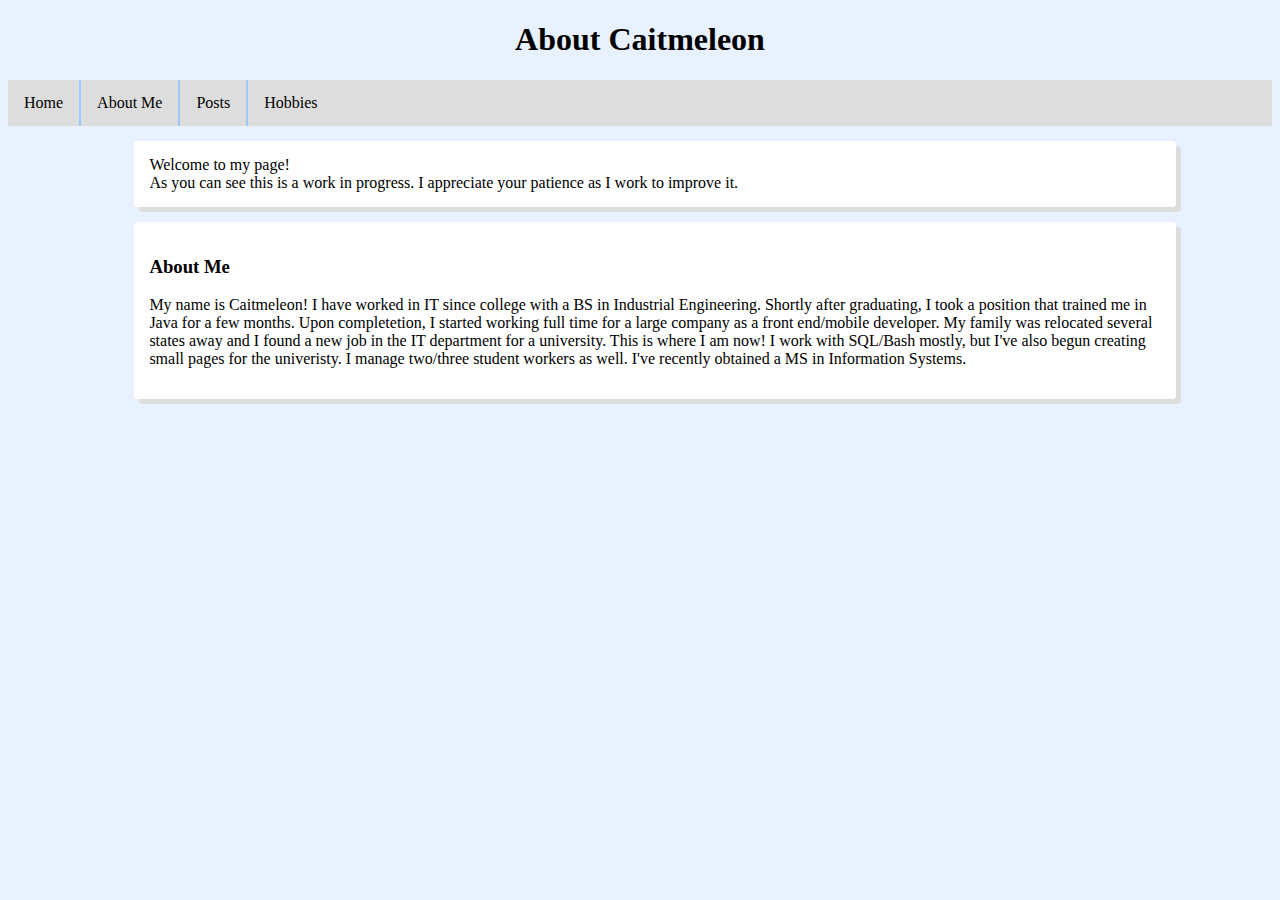
<file: aboutMe.html>
<!DOCTYPE html>
<html>
<head>
<title>Caitmeleon's Page</title>
<style>

</style>
<link rel="stylesheet" href="mainStyle.css">
</head>
<body>

<h1 class='header'>About Caitmeleon</h1>
<ul class='toolbar'>
	<li class='menuitems'><a href="/index.html">Home</a></li>
    <li class='menuitems'><a href="/aboutMe.html">About Me</a></li>
    <li class='menuitems'><a href="/posts.html">Posts</a></li>
    <li class='menuitems'><a href="/hobbies.html">Hobbies</a></li>
</ul>

<p class='disclaimer card'>Welcome to my page! <br> As you can see this is a work in progress. I appreciate your patience as I work to improve it.</p>


<div class='main'>
	<div class='card'>
    	<h3 class='cardHeader'>About Me</h3>
        <p>My name is Caitmeleon! I have worked in IT since college with a BS in Industrial Engineering. Shortly after graduating, I took a position that trained me in Java for a few months. Upon completetion, I started working full time for a large company as a front end/mobile developer. My family was relocated several states away and I found a new job in the IT department for a university. This is where I am now! I work with SQL/Bash mostly, but I've also begun creating small pages for the univeristy. I manage two/three student workers as well. I've recently obtained a MS in Information Systems.
    </div>
<div>

</body>
</html>
</file>
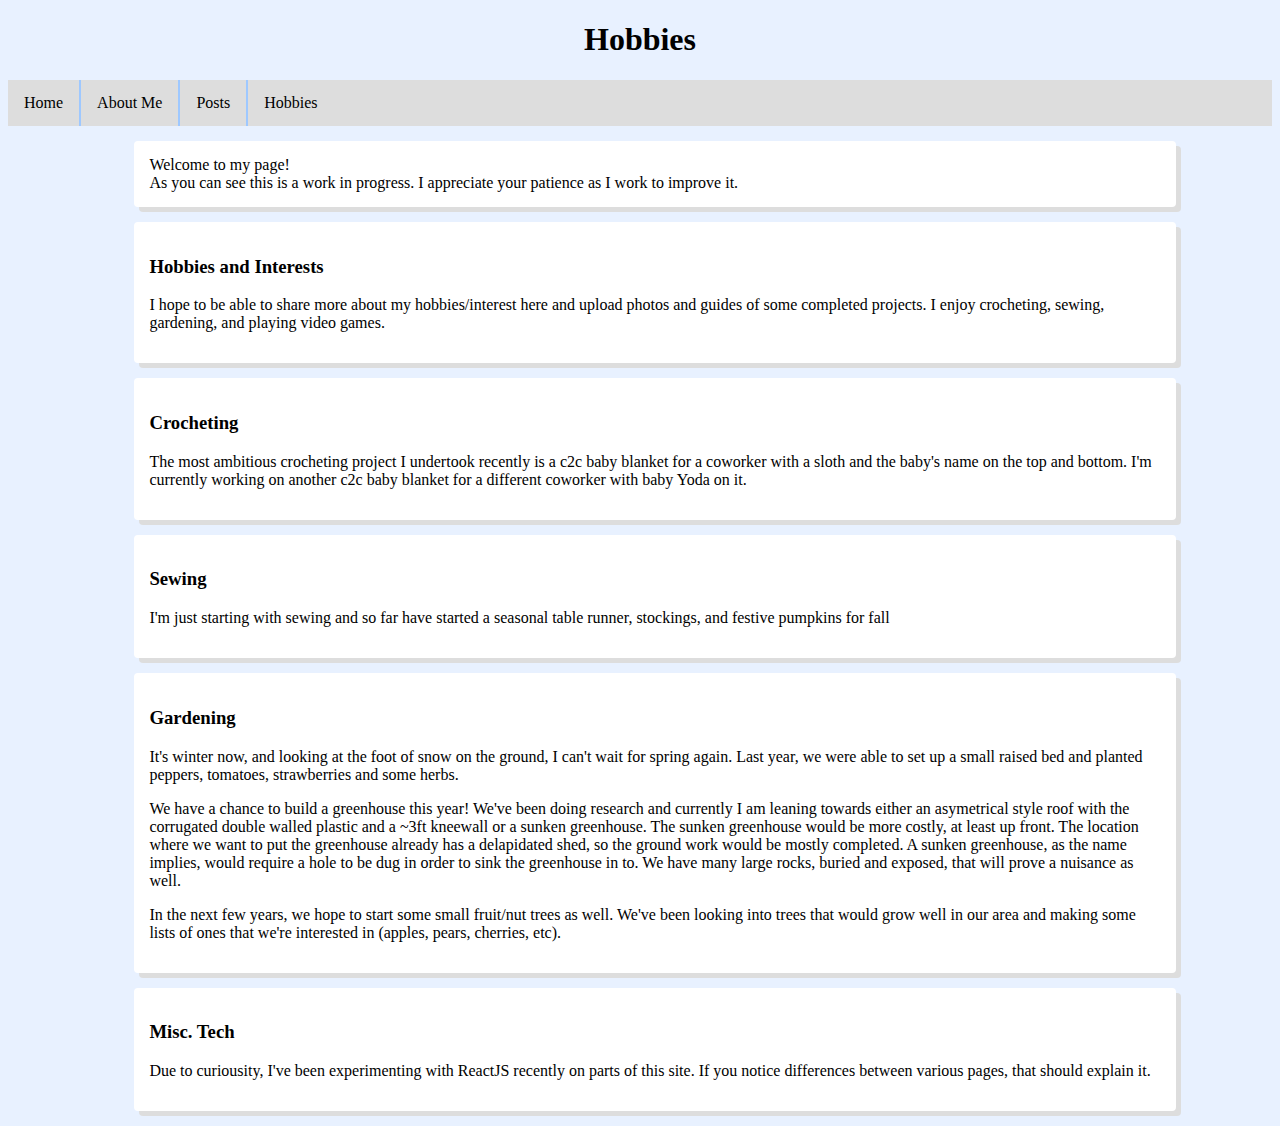
<file: hobbies.html>
<!DOCTYPE html>
<html>
<head>
<title>Caitmeleon's Page</title>
<style>


</style>
<link rel="stylesheet" href="mainStyle.css">
</head>
<body>

<h1 class='header'>Hobbies</h1>
<ul class='toolbar'>
	<li class='menuitems'><a href="/index.html">Home</a></li>
    <li class='menuitems'><a href="/aboutMe.html">About Me</a></li>
    <li class='menuitems'><a href="/posts.html">Posts</a></li>
    <li class='menuitems'><a href="/hobbies.html">Hobbies</a></li>
</ul>

<p class='disclaimer card'>Welcome to my page! <br> As you can see this is a work in progress. I appreciate your patience as I work to improve it.</p>

<div class='main'>
	<div class='card'>
    	<h3 class='cardHeader'>Hobbies and Interests</h3>
        <p> I hope to be able to share more about my hobbies/interest here and upload photos and guides of some completed projects. I enjoy crocheting, sewing, gardening, and playing video games. </p> 		
    </div>
	<div class='card'>
    	<h3 class='cardHeader'>Crocheting</h3>
        <p> The most ambitious crocheting project I undertook recently is a c2c baby blanket for a coworker with a sloth and the baby's name on the top and bottom. I'm currently working on another c2c baby blanket for a different coworker with baby Yoda on it.</p> 		
    </div>
	<div class='card'>
    	<h3 class='cardHeader'>Sewing</h3>
        <p> I'm just starting with sewing and so far have started a seasonal table runner, stockings, and festive pumpkins for fall</p> 		
    </div>
	<div class='card'>
    	<h3 class='cardHeader'>Gardening</h3>
        <p>It's winter now, and looking at the foot of snow on the ground, I can't wait for spring again. Last year, we were able to set up a small raised bed and planted peppers, tomatoes, strawberries and some herbs.</p> 
        <p> We have a chance to build a greenhouse this year! We've been doing research and currently I am leaning towards either an asymetrical style roof with the corrugated double walled plastic and a ~3ft kneewall or a sunken greenhouse. The sunken greenhouse would be more costly, at least up front. The location where we want to put the greenhouse already has a delapidated shed, so the ground work would be mostly completed. A sunken greenhouse, as the name implies, would require a hole to be dug in order to sink the greenhouse in to. We have many large rocks, buried and exposed, that will prove a nuisance as well. </p>
        <p> In the next few years, we hope to start some small fruit/nut trees as well. We've been looking into trees that would grow well in our area and making some lists of ones that we're interested in (apples, pears, cherries, etc). </p>
    </div>
	<div class='card'>
    	<h3 class='cardHeader'>Misc. Tech</h3>
        <p>Due to curiousity, I've been experimenting with ReactJS recently on parts of this site. If you notice differences between various pages, that should explain it.</p>
    </div>
<div>

</body>
</html>
</file>
<file: mainStyle.css>
body { background-color:#e8f1ff;}
.header { 
	text-align: center;}
.disclaimer{
	width: 80%; 
    background-color:white; 
    border-radius: 4px; 
    margin: 15px 10%; 
    padding: 15px; 
    box-shadow: 5px 5px #DDDDDD}
.toolbar{
	list-style-type: none; 
    margin: 0; 
    padding: 0; 
    overflow: hidden; 
    background-color: #DDDDDD;}
.menuitems{
	border-right: 2px solid #9ec8ff; 
    float:left;}
.menuitems a{
	display: block;
	color:black;
	text-align: center;
	padding: 14px 16px; 
	text-decoration: none;}
.menuitems:last-child{border-right: none;}
.menuitems a:hover {background-color: #9ec8ff;}

.card{
	width: 80%;
    margin: 15px 10%;}
.card, .cardPost{
    background-color: white;
    border-radius: 4px;
    padding: 15px;
    box-shadow: 5px 5px #DDDDDD;}
.cardPost{
	width: 70%;  
	margin: 15px 0px; }
.sideMenu{
	width:20%; 
	float: right; 
	background-color:#9ec8ff;
	text-align:center;
	height: 100vh;}
.sideMenu a{ 
	color:black; 
	text-decoration:none;}
</file>
